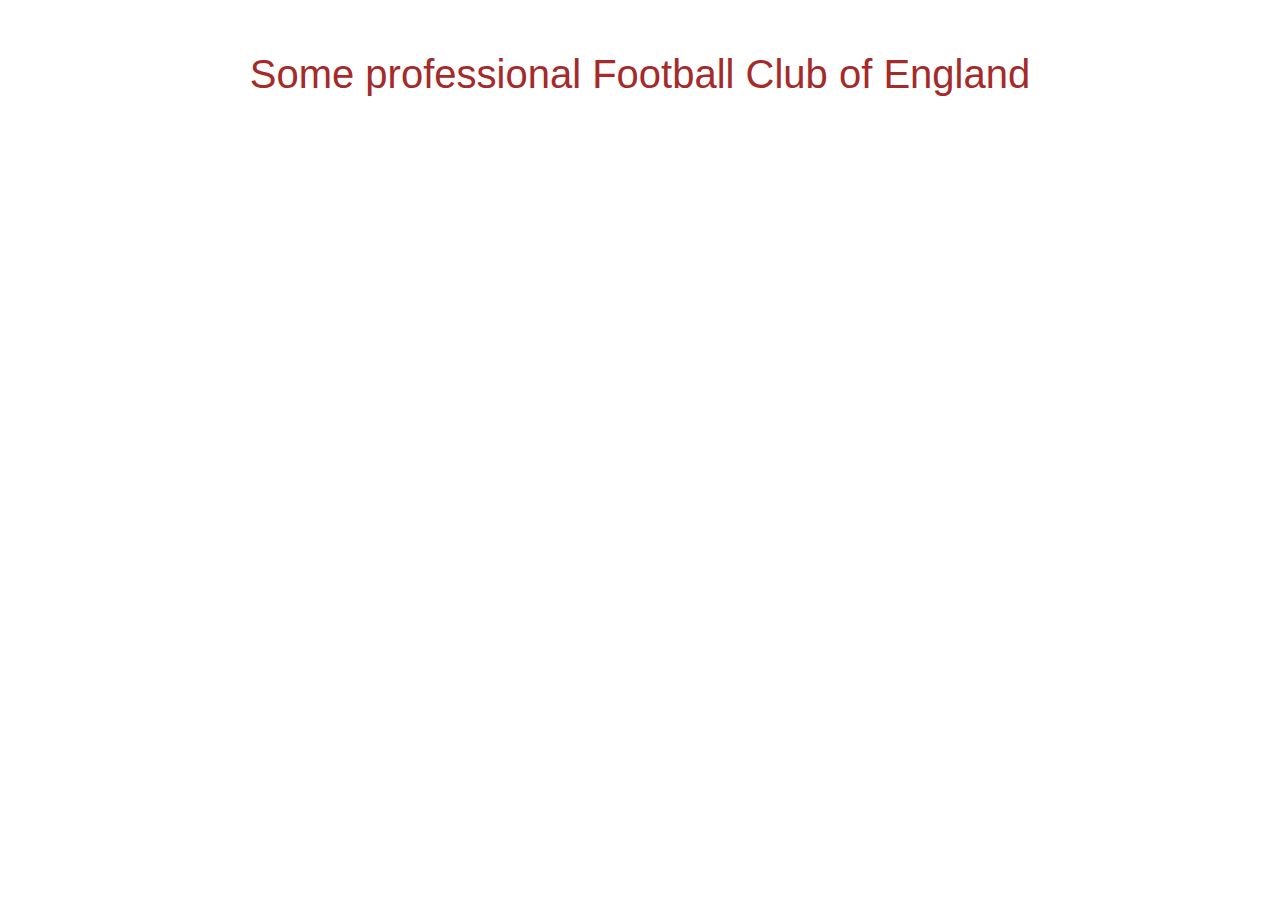
<file: index.html>
<!DOCTYPE html>
<html lang="en">

<head>
    <meta charset="UTF-8">
    <meta http-equiv="X-UA-Compatible" content="IE=edge">
    <meta name="viewport" content="width=device-width, initial-scale=1.0">
    <link rel="stylesheet" href="https://cdn.jsdelivr.net/npm/bootstrap@4.0.0/dist/css/bootstrap.min.css" integrity="sha384-Gn5384xqQ1aoWXA+058RXPxPg6fy4IWvTNh0E263XmFcJlSAwiGgFAW/dAiS6JXm" crossorigin="anonymous">
    <link rel="stylesheet" href="style.css">
    <title>sports API</title>
</head>

<body>

    <div class="modal2 hidden">
        <button class="close-modal">&times;</button>
        <h1></h1>
        <p id="detail"></p>
    </div>
    <div class="description-modal hidden">
        <button class="close-modal">&times;</button>
        <h1>Description</h1>
        <p id="description"></p>
    </div>
    <div class="overlay hidden"></div>
    <div id="heading">
        <h1 style="color:brown">Some professional Football Club of England</h1>
    </div>


    <div id="laliga" class="card-deck">

    </div>

    <script src="js/sports.js"></script>
    <script src="https://cdn.jsdelivr.net/npm/popper.js@1.12.9/dist/umd/popper.min.js" integrity="sha384-ApNbgh9B+Y1QKtv3Rn7W3mgPxhU9K/ScQsAP7hUibX39j7fakFPskvXusvfa0b4Q" crossorigin="anonymous"></script>

</body>

</html>
</file>
<file: style.css>
.card-deck {
    display: grid;
    grid-template-columns: repeat(5, 1fr);
    gap: 15px;
    padding: 10px;
}

#heading {
    text-align: center;
    padding: 50px;
}


/* -------------------------- */


/* CLASSES TO MAKE MODAL WORK */

.hidden {
    display: none;
}

.modal2 {
    position: absolute;
    top: 50%;
    left: 50%;
    transform: translate(-50%, -50%);
    width: 50%;
    background-color: white;
    padding: 6rem;
    border-radius: 5px;
    box-shadow: 0 3rem 5rem rgba(0, 0, 0, 0.3);
    z-index: 10;
    margin-bottom: 1100px;
    margin-top: 1100px;
}

.description-modal {
    position: absolute;
    top: 70%;
    left: 50%;
    transform: translate(-50%, -50%);
    height: 1200px;
    width: 50%;
    background-color: white;
    padding: 6rem;
    border-radius: 5px;
    box-shadow: 0 3rem 5rem rgba(0, 0, 0, 0.3);
    z-index: 10;
    margin-bottom: 700px;
    margin-top: 200px;
}

.overlay {
    position: absolute;
    top: 0;
    left: 0;
    width: 400%;
    height: 400%;
    background-color: rgba(0, 0, 0, 0.6);
    backdrop-filter: blur(3px);
    z-index: 5;
}

.close-modal {
    position: absolute;
    top: 1.2rem;
    right: 2rem;
    font-size: 5rem;
    color: #333;
    cursor: pointer;
    border: none;
    background: none;
}

.modal-open {
    border-radius: 20px;
    border-style: hidden;
    cursor: pointer;
    background-color: whitesmoke;
    color: black;
}

.modal-open:hover {
    background-color: #009b51;
    color: whitesmoke;
}

.description-open {
    background-color: whitesmoke;
    color: black;
    margin: 20px;
    padding: 20px;
    border: none;
    border-radius: 10px;
    margin-left: 20px;
    cursor: pointer;
}

.description-open:hover {
    background-color: #009b51;
    color: whitesmoke;
}
</file>
